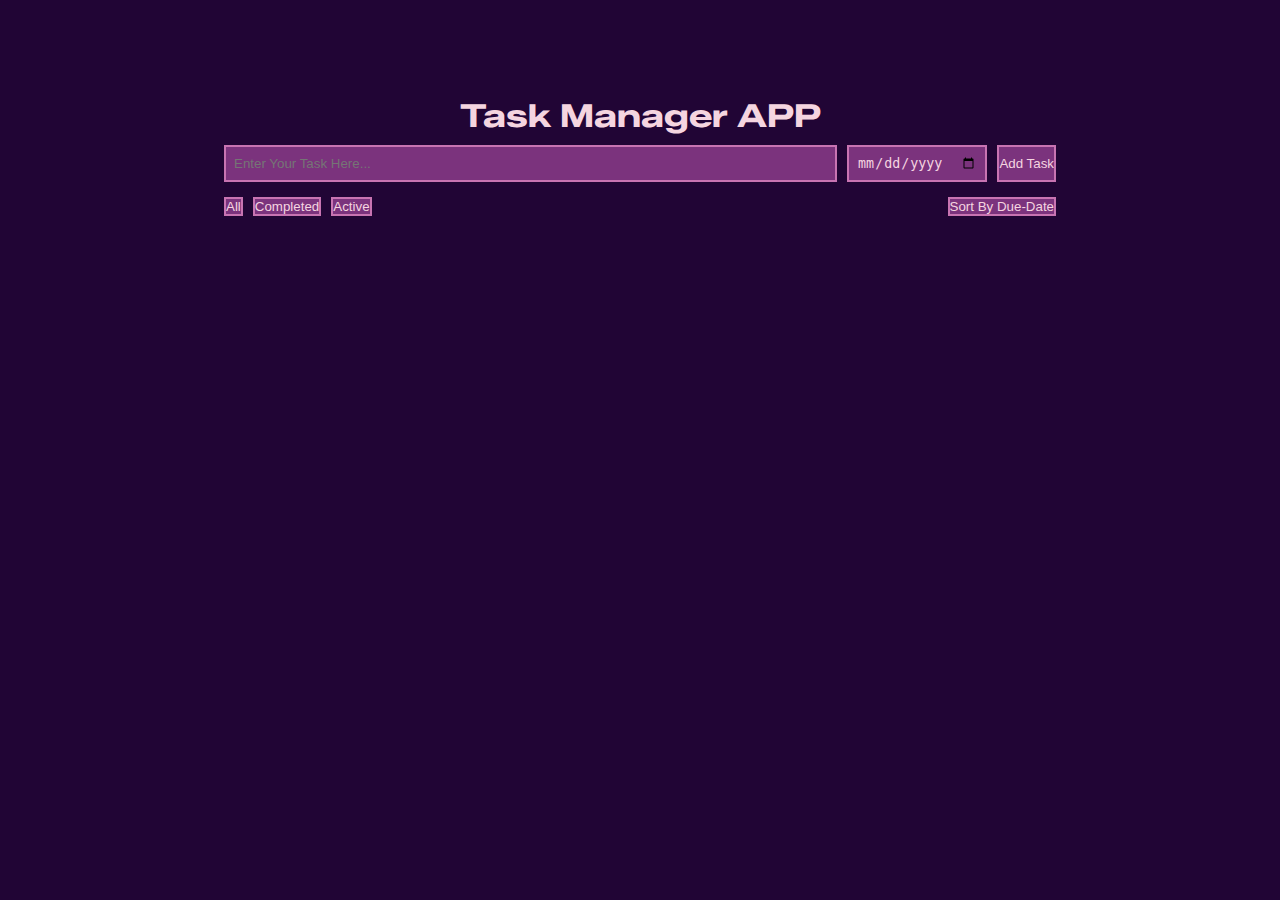
<file: index.html>
<!DOCTYPE html>
<html lang="en">

<head>
    <meta charset="UTF-8">
    <meta name="viewport" content="width=device-width, initial-scale=1.0">
    <title>Task Manager</title>
    <script src="script.js" defer></script>
    <link rel="stylesheet" href="styles.css">

    <!-- Meta Tags -->
    <meta name="description"
        content="Task Manager App - Create, track, and organize your tasks with due dates, completion status, and sorting options.">
    <meta name="keywords"
        content="Task Manager, To-Do List, Productivity, Task Tracking, Organize Tasks, JavaScript App">
    <meta name="author" content="Adi Kraid">

    <meta property="og:title" content="Task Manager App">
    <meta property="og:description"
        content="Easily manage your daily tasks with due dates, filters, and sorting options.">
    <meta property="og:type" content="website">
    <meta property="og:image" content="https://i.ibb.co/3yC9Qm7G/exam-2428208-640.png">
    <meta property="og:image:width" content="640">
    <meta property="og:image:height" content="640">
</head>

<body>

    <!-- Main Page -->
    <main>
        <header id="appHeader">
            <h1>Task Manager APP</h1>
        </header>
        <input type="text" id="taskInput" placeholder="Enter Your Task Here...">
        <input type="date" id="taskDateInput">
        <input type="button" value="Add Task" id="addTaskBtn">
        <div id="btnContainer">
            <button id="allBtn">All</button>
            <button id="completedBtn">Completed</button>
            <button id="activeBtn">Active</button>
            <button id="sortDateBtn">Sort By Due-Date</button>
        </div>
        <ul id="taskList"></ul>
    </main>
</body>

</html>
</file>
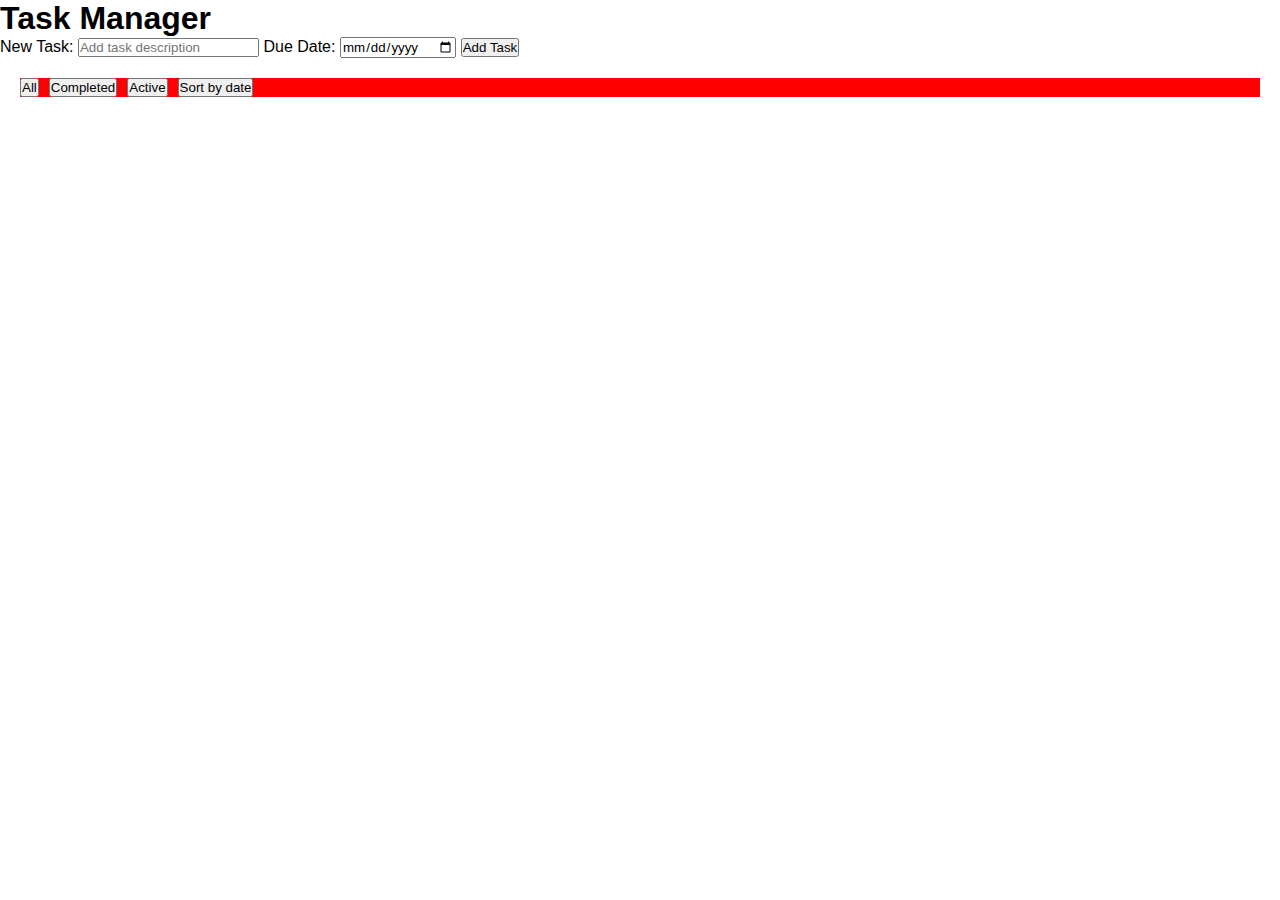
<file: temp/temp.html>
<!DOCTYPE html>
<html lang="en">

<head>
    <meta charset="UTF-8">
    <meta name="viewport" content="width=device-width, initial-scale=1.0">
    <title>Task Manager</title>
    <script src="temp.js" defer></script>
    <link rel="stylesheet" href="temp.css">
</head>

<body>
    <div class="container">
        <h1>Task Manager</h1>
        <form id="taskForm" autocomplete="off">
            <label for="taskInput">New Task:</label>
            <input type="text" id="taskInput" placeholder="Add task description" required>
            <label for="dueDate">Due Date:</label>
            <input type="date" id="dueDate" required>
            <button type="submit">Add Task</button>
        </form>
        <div class="filters">
            <button type="button">All</button>
            <button type="button">Completed</button>
            <button type="button">Active</button>
            <div class="sort">
                <button type="button">Sort by date</button>
            </div>
        </div>

        <ul id="tasksList"></ul>
    </div>
</body>

</html>
</file>
<file: styles.css>
@import url('https://fonts.googleapis.com/css2?family=Zalando+Sans+Expanded:ital,wght@0,200..900;1,200..900&display=swap');

* {
    margin: 0;
    padding: 0;
    box-sizing: border-box;
}

:root {
    /* APP UI Styling */
    --border-radius: 5px;
    --gap: 10px;

    /* UI Colors */
    --primary-color: #210535;
    --secondary-color: #7b337d;
    --border-color: #c874b2;

    /* UI Fonts */
    --primary-font: 'Zalando Sans Expanded';

    /* Font Colors */
    --primary-font-color: #f5d5e0;
    --secondary-font-color: #7e6d73;
    /* Animation */
    --transition: all 200ms ease-in-out;

}

body {
    height: 100vh;
    width: 100%;
    padding: 5% 15%;
    background-color: var(--primary-color);
    font-family: var(--primary-font);
}

button,
input {
    background-color: var(--secondary-color);
    outline: none;
    border: 2px solid var(--border-color);
    color: var(--primary-font-color);
}

main {
    margin: 0 0 10vh 0;
    padding: 2rem 2rem;
    display: grid;
    grid-template-columns: 1fr 1fr auto;
    grid-template-areas:
        "appHeader appHeader appHeader appHeader"
        "taskInput taskInput taskDateInput addTaskBtn"
        "btnContainer btnContainer btnContainer btnContainer"
        "taskList taskList taskList taskList";
    gap: var(--gap);
}

#appHeader {
    grid-area: appHeader;
    text-align: center;
}

#appHeader h1 {
    color: var(--primary-font-color);
    text-align: center;
}

#taskInput {
    padding: 8px;
    grid-area: taskInput;
}

#taskDateInput {
    padding: 8px;
    grid-area: taskDateInput;
}

#addTaskBtn {
    grid-area: addTaskBtn;
    transition: var(--transition);
}

#addTaskBtn:hover {
    background-color: var(--primary-font-color);
    color: black;
    transform: translateY(1.5px);
}

#btnContainer {
    margin: 5px 0;
    display: flex;
    gap: var(--gap);
    grid-area: btnContainer;
}

#btnContainer>button {
    transition: var(--transition);
}

#btnContainer>button:hover {
    background-color: var(--primary-font-color);
    color: black;
    transform: translateY(1.5px);
}



#sortDateBtn {
    margin-left: auto;
}

#taskList {
    grid-area: taskList;
    width: 100%;
    min-height: 25vh;
    display: flex;
    flex-direction: column;
    margin: 5px 0;
    gap: var(--gap);
}

#taskList li {
    display: flex;
    align-items: center;
    list-style: none;
    border: 1px solid var(--border-color);
    border-radius: var(--border-radius);
    padding: 6px 12px;
    width: 100%;
    gap: var(--gap);
    background-color: var(--secondary-color);
    color: var(--primary-font-color);

}

.taskName {
    margin: 0 0 0 12px;
    flex: 1 1 auto;
    word-break: break-word;
}

.taskName.completed {
    text-decoration: line-through;
    color: var(--secondary-font-color);
}

#delDateContainer {
    display: flex;
    align-items: center;
    flex-shrink: 0;
}

.taskDueDate {
    margin: 0 12px 0 auto;
    font-size: 0.85rem;
}

.delTaskBtn {
    border: none;
    background-color: transparent;
    cursor: pointer;
    font-size: 1.2rem;
    transition: var(--transition);
}

.delTaskBtn:hover {
    background-color: var(--primary-font-color);
    color: black;
    box-shadow: black 0px 0px 30px;
}

@media (max-width: 600px) {
    body {
        padding: 5%;
    }

    main {
        grid-template-columns: 1fr;
        grid-template-areas:
            "appHeader"
            "taskInput"
            "taskDateInput"
            "addTaskBtn"
            "btnContainer"
            "taskList";
    }

    #sortDateBtn {
        margin-left: 0;
    }
}
</file>
<file: temp/temp.css>
* {
    box-sizing: border-box;
    margin: 0;
    padding: 0;
    font-family: Arial, sans-serif;
}

.filters {
    margin: 20px;
    display: flex;
    gap: 10px;
    flex-wrap: wrap;
    background-color: #ff0000;
}
</file>
